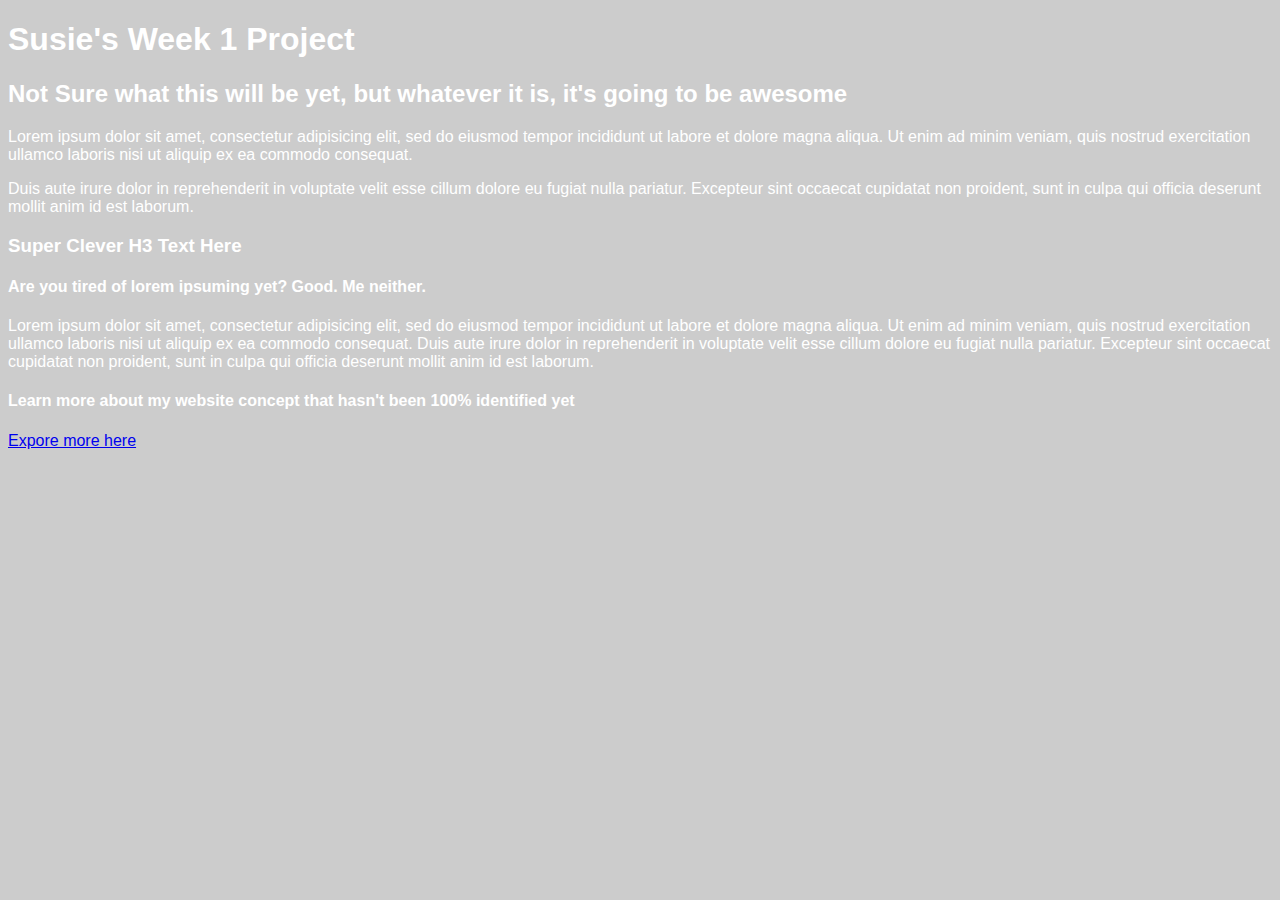
<file: unit_1/index.html>
<!DOCTYPE html>
<html>
	<head>
		<title>Susie's Unique Business Title</title>
		<link rel="stylesheet" type="text/css" href="css/style.css">
	</head>
	<body>
		<h1>Susie's Week 1 Project</h1>
		<h2>Not Sure what this will be yet, but whatever it is, it's going to be awesome</h2>
		<p>Lorem ipsum dolor sit amet, consectetur adipisicing elit, sed do eiusmod
		tempor incididunt ut labore et dolore magna aliqua. Ut enim ad minim veniam,
		quis nostrud exercitation ullamco laboris nisi ut aliquip ex ea commodo
		consequat.</p>
   		<p>Duis aute irure dolor in reprehenderit in voluptate velit esse
		cillum dolore eu fugiat nulla pariatur. Excepteur sint occaecat cupidatat non
		proident, sunt in culpa qui officia deserunt mollit anim id est laborum.</p>
		
		<h3>Super Clever H3 Text Here</h3>
		<h4>Are you tired of lorem ipsuming yet? Good. Me neither.</h4>
		<p> Lorem ipsum dolor sit amet, consectetur adipisicing elit, sed do eiusmod
		tempor incididunt ut labore et dolore magna aliqua. Ut enim ad minim veniam,
		quis nostrud exercitation ullamco laboris nisi ut aliquip ex ea commodo
		consequat. Duis aute irure dolor in reprehenderit in voluptate velit esse
		cillum dolore eu fugiat nulla pariatur. Excepteur sint occaecat cupidatat non
		proident, sunt in culpa qui officia deserunt mollit anim id est laborum.</p>

		<h4>Learn more about my website concept that hasn't been 100% identified yet</h4>
		<p><a href="https://tenor.com/view/manny-modern-family-horse-mascot-sparklers-gif-4793460">Expore more here</a></p>
	</body>
</html>
</file>
<file: unit_1/css/style.css>
body	{
	color:white;
	background-color:#cccccc;
	font-family:arial;
}
</file>
